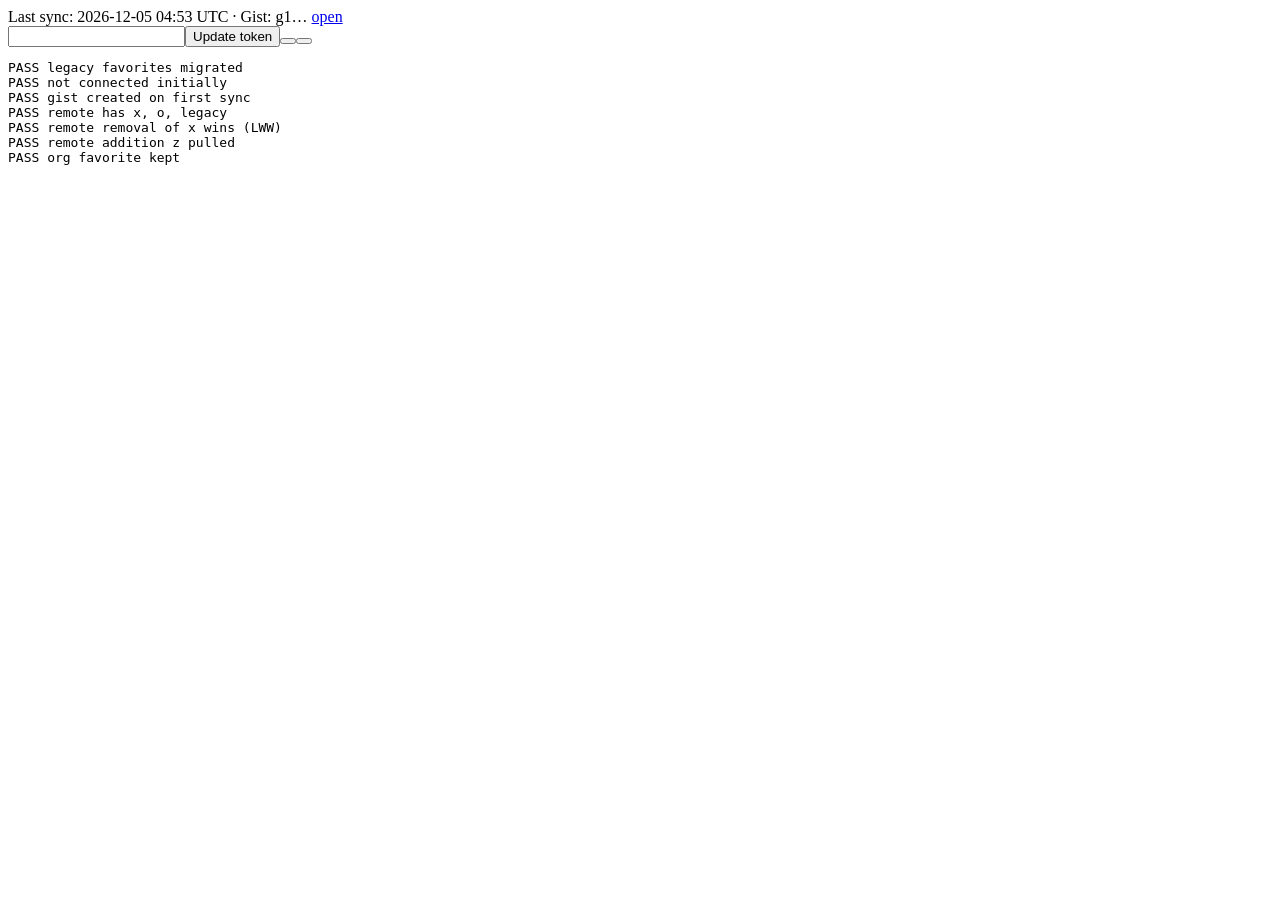
<file: tests/sync.test.html>
<!DOCTYPE html><html><body>
<div id="sync-status"></div><input id="gist-token"><button id="sync-connect"></button><button id="sync-now"></button><button id="sync-disconnect"></button>
<pre id="out"></pre>
<script>
// --- mock GitHub API with an in-memory gist store
const remote = { gists: {} }; let nextId = 1; let failWith = 0;
const log = (m) => { document.getElementById('out').textContent += m + '\n'; };
const ok = (c, m) => log((c ? 'PASS ' : 'FAIL ') + m);
window.fetch = async (url, opt = {}) => {
  const u = String(url);
  if (!u.startsWith('https://api.github.com')) throw new Error('unexpected fetch ' + u);
  if (failWith) return { ok: false, status: failWith };
  const path = u.replace('https://api.github.com', '');
  const body = opt.body ? JSON.parse(opt.body) : null;
  const res = (status, json) => ({ ok: status < 400, status, json: async () => json });
  if (opt.method === 'GET' && path.startsWith('/gists?')) return res(200, Object.entries(remote.gists).map(([id, g]) => ({ id, files: Object.fromEntries(Object.keys(g.files).map((f) => [f, {}])) })));
  const m = path.match(/^\/gists\/([^/?]+)/);
  if (opt.method === 'GET' && m) { const g = remote.gists[m[1]]; return g ? res(200, { id: m[1], files: Object.fromEntries(Object.entries(g.files).map(([f, c]) => [f, { content: c }])) }) : res(404, {}); }
  if (opt.method === 'POST' && path === '/gists') { const id = 'g' + (nextId++); remote.gists[id] = { files: Object.fromEntries(Object.entries(body.files).map(([f, v]) => [f, v.content])) }; return res(201, { id }); }
  if (opt.method === 'PATCH' && m) { Object.entries(body.files).forEach(([f, v]) => { remote.gists[m[1]].files[f] = v.content; }); return res(200, { id: m[1] }); }
  return res(500, {});
};
const remoteState = () => { const g = Object.values(remote.gists)[0]; return g ? JSON.parse(g.files['conference-search-favorites.json']) : null; };
localStorage.clear();
localStorage.setItem('favorites', JSON.stringify(['legacy-conf']));   // legacy migration
</script>
<script src="../docs/sync.js"></script>
<script>
(async () => {
  const F = window.FavSync;
  const sleep = (ms) => new Promise((r) => setTimeout(r, ms));
  ok(F.has('conferences', 'legacy-conf'), 'legacy favorites migrated');
  ok(!F.isConnected(), 'not connected initially');
  // Device A: favorite x and org o, connect, sync -> gist created
  F.set('conferences', 'x', true); F.set('organizations', 'o', true);
  await F.configure('ghp_test');
  ok(Object.keys(remote.gists).length === 1, 'gist created on first sync');
  let r = remoteState();
  ok(r && r.conferences.x && r.conferences.x[0] === 1 && r.organizations.o[0] === 1 && r.conferences['legacy-conf'][0] === 1, 'remote has x, o, legacy');
  // Device B (simulated remotely): removed x later, added z
  const later = Date.now() + 5000;
  r.conferences.x = [0, later]; r.conferences.z = [1, later];
  Object.values(remote.gists)[0].files['conference-search-favorites.json'] = JSON.stringify(r);
  await F.syncNow();
  ok(!F.has('conferences', 'x'), 'remote removal of x wins (LWW)');
  ok(F.has('conferences', 'z'), 'remote addition z pulled');
  ok(F.has('organizations', 'o'), 'org favorite kept');
  // Local change pushes after debounce
  F.set('conferences', 'y', true);
  await sleep(2500);
  r = remoteState();
  ok(r.conferences.y && r.conferences.y[0] === 1, 'local add y pushed after debounce');
  ok(r.conferences.x[0] === 0 && r.conferences.x[1] === later, 'remote tombstone for x preserved (not resurrected)');
  // Local removal pushes
  F.set('organizations', 'o', false);
  await sleep(2500);
  ok(remoteState().organizations.o[0] === 0, 'local removal of o pushed');
  // Discovery on a "new device": drop gist id, keep token -> finds existing gist instead of creating
  localStorage.removeItem('gist-id');
  await F.syncNow();
  ok(Object.keys(remote.gists).length === 1 && localStorage.getItem('gist-id') === 'g1', 'existing gist discovered, none created');
  // 401 surfaces an error
  failWith = 401; await F.syncNow(); failWith = 0;
  ok(document.getElementById('sync-status').textContent.includes('401'), 'token rejection shown in status');
  // Disconnect clears credentials, keeps local favorites
  F.disconnect();
  ok(!F.isConnected() && F.has('conferences', 'y'), 'disconnect keeps local favorites');
  // ---- Notes
  F.set('conferences', 'n1', true);
  F.setNote('conferences', 'n1', 'memo A');
  F.setNote('organizations', 'org1', 'org memo');
  await F.configure('ghp_test2');
  const g = Object.values(remote.gists)[0];
  ok(!!g.files['conference-search-notes.json'], 'notes file written to gist');
  let rn = JSON.parse(g.files['conference-search-notes.json']);
  ok(rn.conferences.n1[0] === 'memo A' && rn.organizations.org1[0] === 'org memo', 'remote notes have both kinds');
  // remote edit (newer) wins; remote tombstone deletes local note
  const later2 = Date.now() + 1;  // newer than the local edits above, but in the past by the time we edit again
  rn.conferences.n1 = ['memo A edited on phone', later2];
  rn.organizations.org1 = ['', later2];
  rn.conferences.n2 = ['new memo from phone', later2];
  g.files['conference-search-notes.json'] = JSON.stringify(rn);
  await F.syncNow();
  ok(F.getNote('conferences', 'n1') === 'memo A edited on phone', 'newer remote note edit wins');
  ok(!F.hasNote('organizations', 'org1'), 'remote empty-note tombstone removes local note');
  ok(F.hasNote('conferences', 'n2') && F.noteIds('conferences').includes('n2'), 'remote new note pulled');
  // local edit after the remote one wins and is pushed
  await sleep(50);
  F.setNote('conferences', 'n1', 'final local');
  await sleep(2500);
  rn = JSON.parse(Object.values(remote.gists)[0].files['conference-search-notes.json']);
  ok(rn.conferences.n1[0] === 'final local', 'local newer note pushed');
  ok(F.has('conferences', 'n1') && remoteState().conferences.n1[0] === 1, 'favorites untouched by note sync');
  ok(Object.keys(remote.gists).length === 1, 'still a single gist');
  log('DONE');
})();
</script></body></html>
</file>
